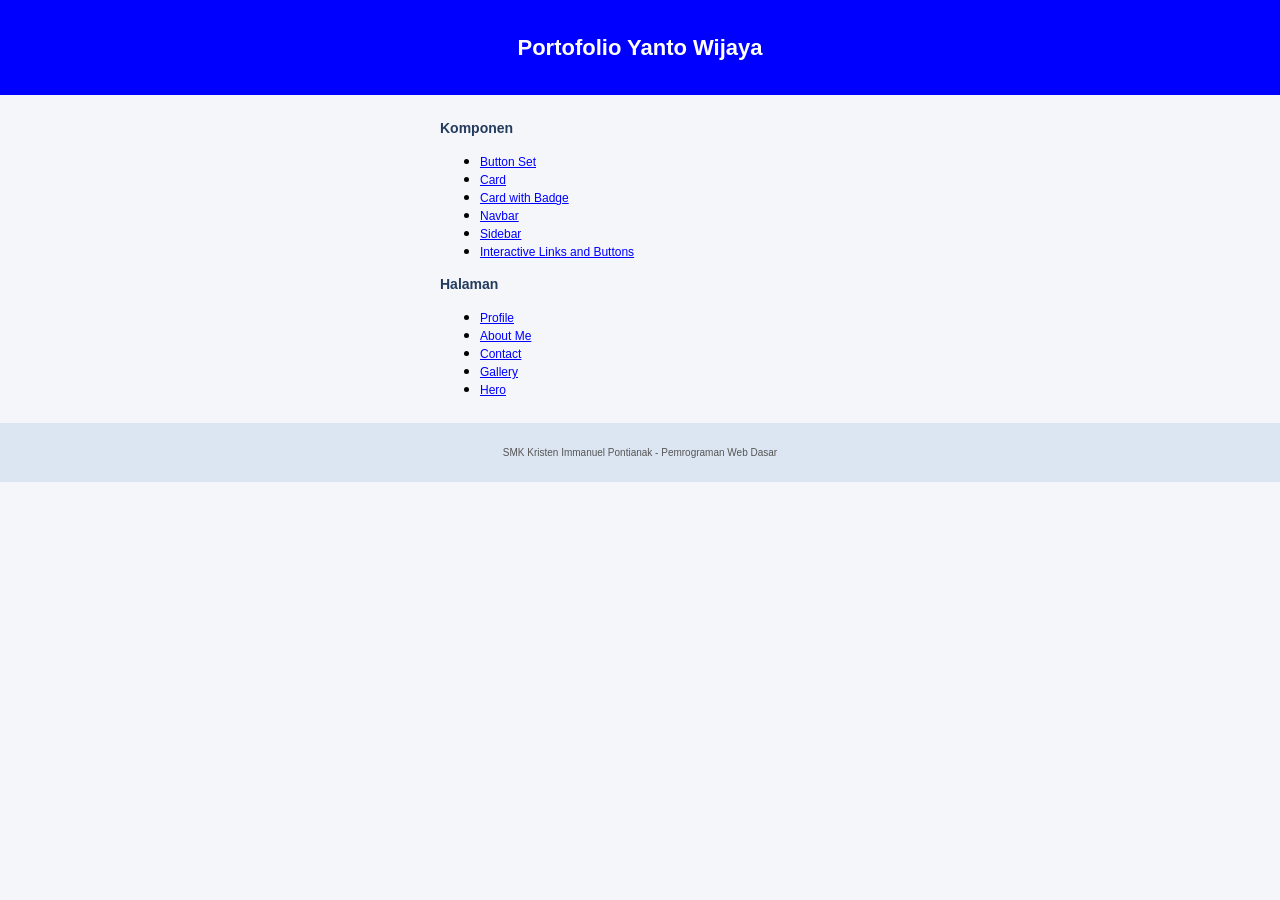
<file: index.html>
<!DOCTYPE html>
<html lang="id">
<head>
    <meta charset="UTF-8">
    <meta name="viewport" content="width=device-width, initial-scale=1.0">
    <title>Portofolio Yanto Wijaya</title>
    <link rel="stylesheet" href="style/index.css">
</head>
<body>

    <header>
        <h1>Portofolio Yanto Wijaya</h1>
    </header>

    <main>
        <section id="components">
            <h2>Komponen</h2>
            <ul>
                <li><a href="components/button-set.html">Button Set</a></li>
                <li><a href="components/card.html">Card</a></li>
                <li><a href="components/card-badge.html">Card with Badge</a></li>
                <li><a href="components/navbar.html">Navbar</a></li>
                <li><a href="components/sidebar.html">Sidebar</a></li>
                <li><a href="components/interactive.html">Interactive Links and Buttons</a></li>
            </ul>
        </section>

        <section id="pages">
            <h2>Halaman</h2>
            <ul>
                <li><a href="pages/profile.html">Profile</a></li>
                <li><a href="pages/about.html">About Me</a></li>
                <li><a href="pages/contact.html">Contact</a></li>
                <li><a href="pages/gallery.html">Gallery</a></li>
                <li><a href="pages/hero.html">Hero</a></li>
            </ul>
        </section>
    </main>

    <footer>
        <p>SMK Kristen Immanuel Pontianak - Pemrograman Web Dasar</p>
    </footer>

</body>
</html>
</file>
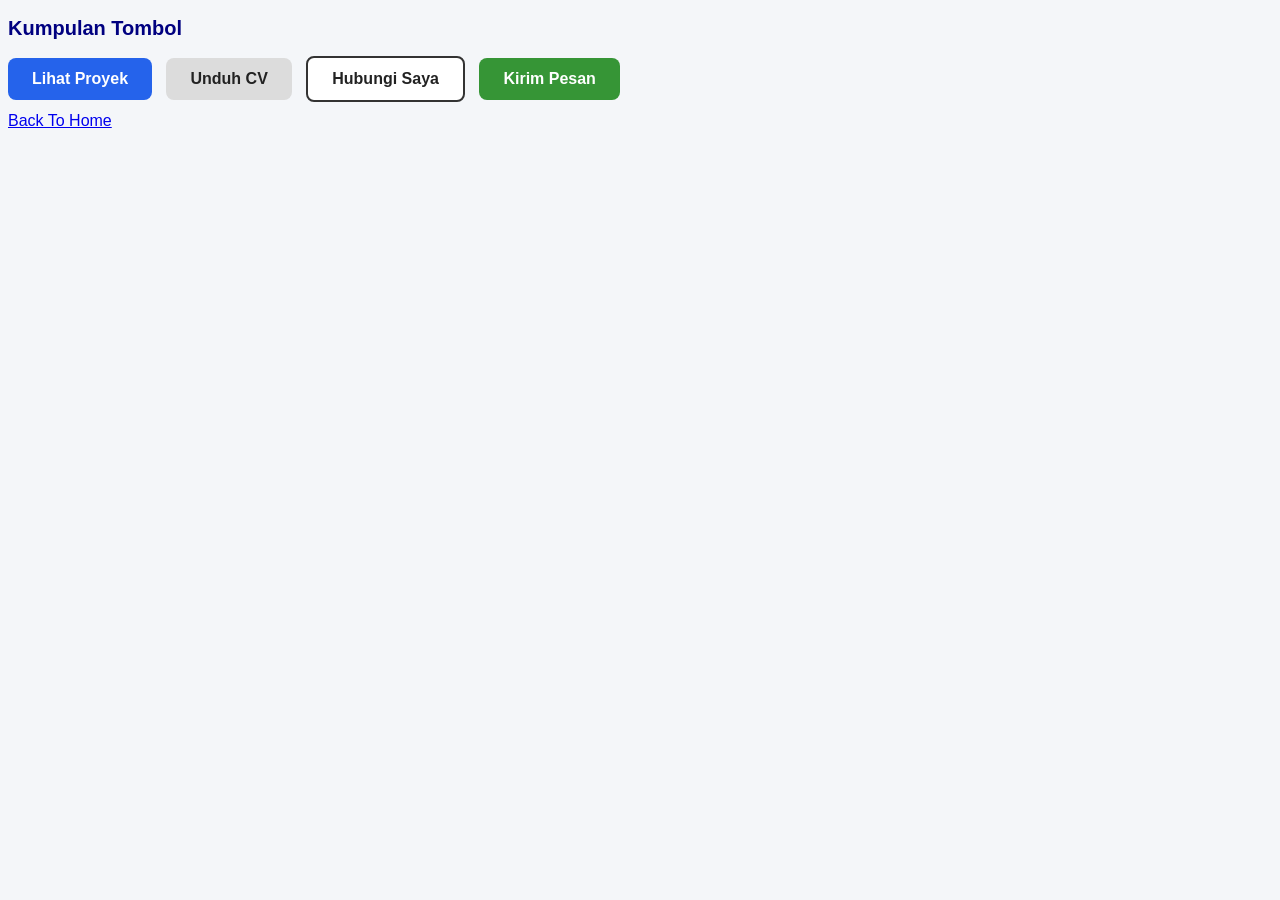
<file: components/button-set.html>
<!DOCTYPE html>

<html lang="id">
<head>
    <meta charset="UTF-8">
    <meta name="viewport" content="width=device-width, initial-scale=1.0">
    <title>Kumpulan Tombol</title>

<style>
    body {
        background-color: #f4f6f9;
        font-family: Arial, sans-serif;
    }

    h2 {
        color: navy;
        font-size: 20px;
    }

    .btn {
        display: inline-block;
        padding: 12px 24px;
        border-radius: 8px;
        font-weight: bold;
        text-decoration: none;
    }

    .button-group .btn {
        margin-right: 10px;
        margin-bottom: 10px;
    }

    .btn-primary {
        background-color: #2563eb;
        color: white;
    }

    .btn-secondary {
        background-color: rgb(220, 220, 220);
    }

    .btn-outline {
        background-color: white;
        border: 2px solid #333333;
    }

    .btn-send {
        background-color: rgba(34, 139, 34, 0.9);
        color: white;
    }

    .btn-secondary, .btn-outline {
        color: #222222;
    }

    .btn-primary:hover {
        background-color: darkblue;
    }

    .btn-secondary:hover {
        background-color: gray;
    }

    .btn-outline:hover {
        background-color: lightblue;
    }

    .btn-send:hover {
        background-color: darkgreen;
    }
</style>

</head>

<body>

<main>
    <h2>Kumpulan Tombol</h2>

    <div class="button-group">

        <a href="#" class="btn btn-primary">Lihat Proyek</a>

        <a href="#" class="btn btn-secondary">Unduh CV</a>

        <a href="#" class="btn btn-outline">Hubungi Saya</a>

        <a href="#" class="btn btn-send">Kirim Pesan</a>

    </div>

    <footer>
        <a href="../index.html">Back To Home</a>
    </footer>
</main>

</body>
</html>
</file>
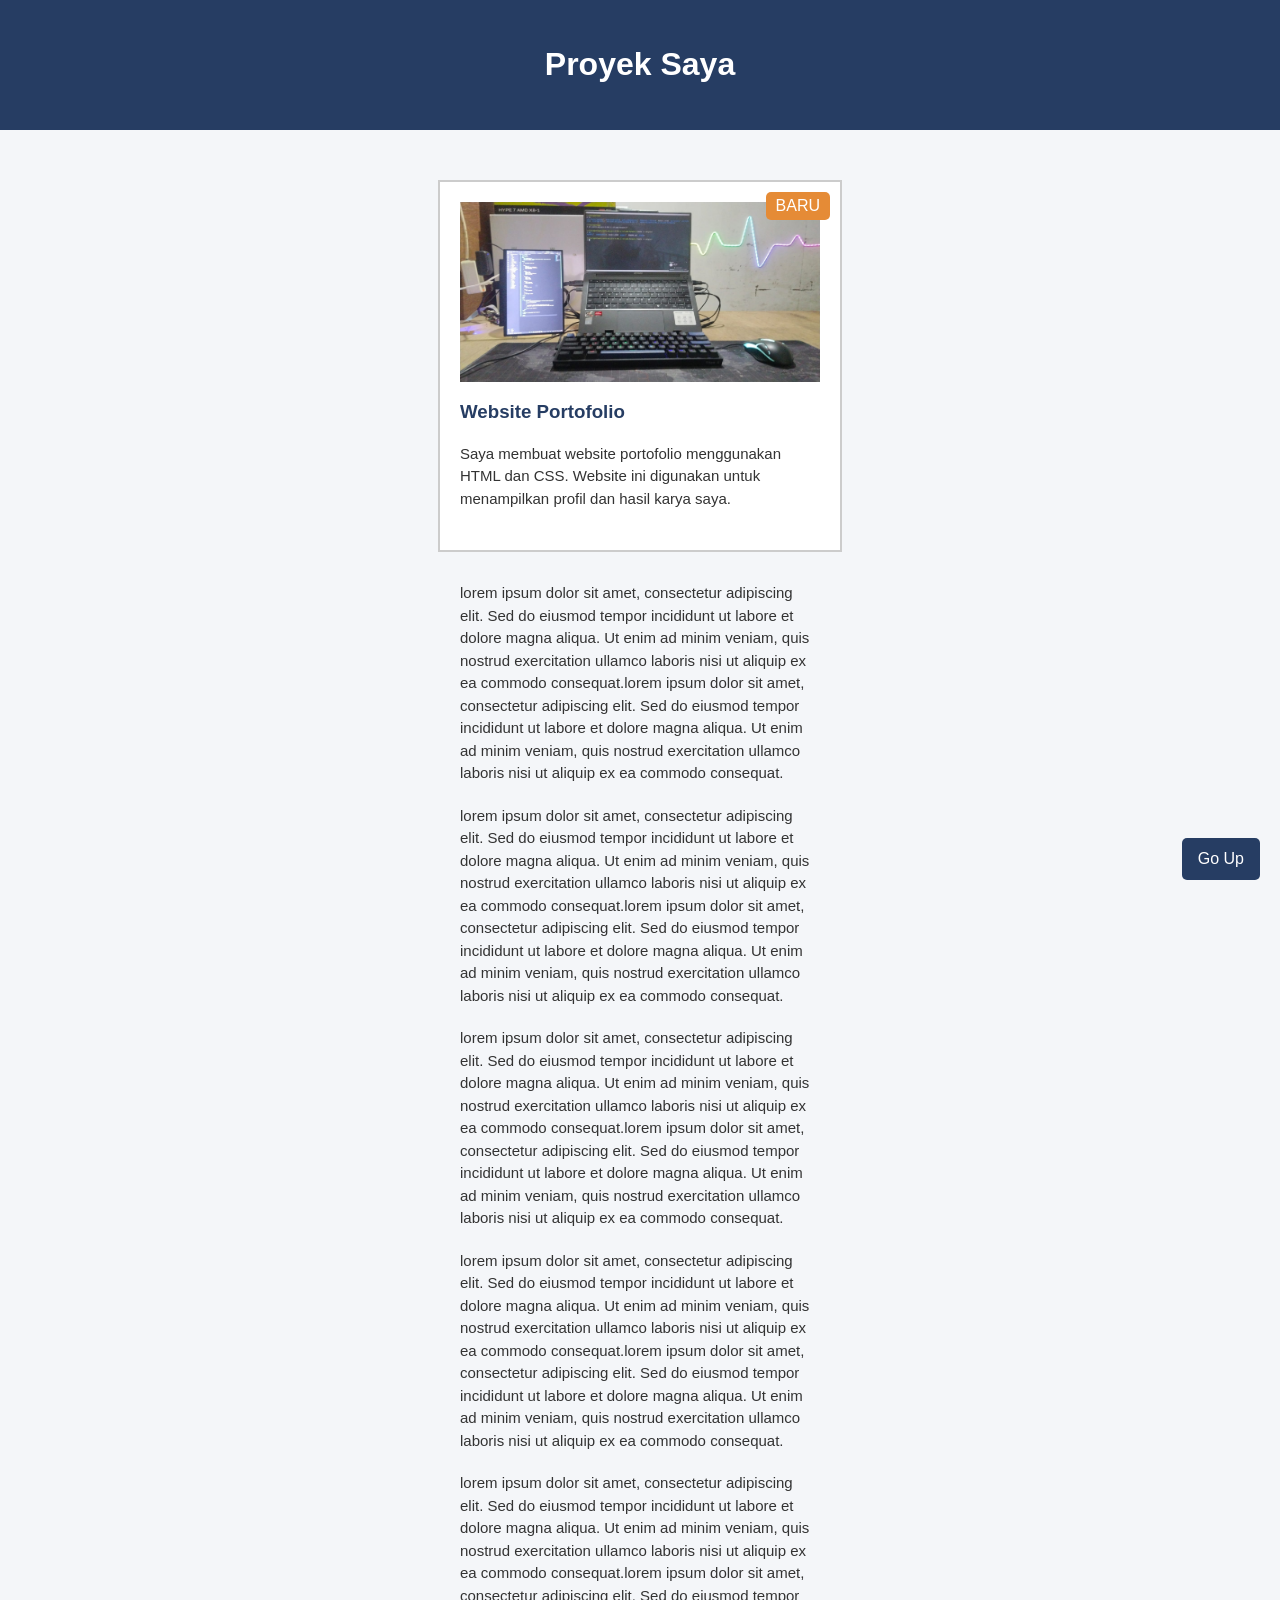
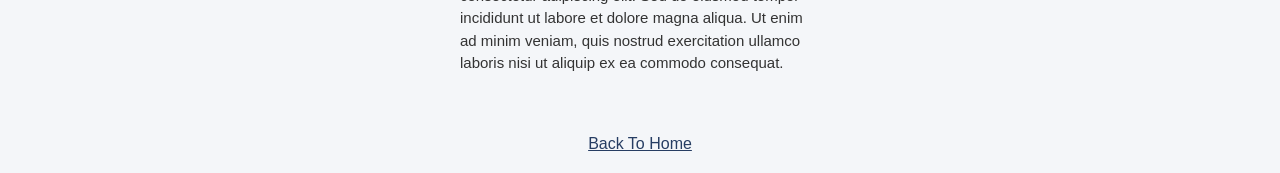
<file: components/card-badge.html>
<!DOCTYPE html>

<html lang="id">
<head>
    <meta charset="UTF-8">
    <meta name="viewport" content="width=device-width, initial-scale=1.0">
    <title>Kartu Proyek</title>

<style>
    body {
        margin: 0;
        background-color: #f4f6f9;
        font-family: Arial, sans-serif;
        color: #333333;
    }

    #top {
        padding: 25px;
        background-color: #263d63;
        color: #ffffff;
        text-align: center;
    }

    main {
        padding: 20px;
    }

    .card {
        position: relative;
        width: 360px;
        margin: 30px auto;
        padding: 20px;
        border: 2px solid #cccccc;
        background-color: #ffffff;
    }

    .card img {
        width: 100%;
        height: 180px;
        display: block;
    }

    .card .badge {
        position: absolute;
        top: 10px;
        right: 10px;
        padding: 5px 10px;
        background-color: #e58b36;
        color: #ffffff;
        border-radius: 5px;
    }

    .card h3 {
        color: #263d63;
    }

    .card p {
        font-size: 15px;
        line-height: 1.5;
    }

    main p {
        width: 360px;
        margin: 20px auto;
        font-size: 15px;
        line-height: 1.5;
    }

    footer {
        padding: 20px;
        text-align: center;
    }

    footer a {
        color: #263d63;
    }

    .back-to-top {
        position: fixed;
        right: 20px;
        bottom: 20px;
        z-index: 1000;
        padding: 12px 16px;
        background-color: #263d63;
        color: #ffffff;
        text-decoration: none;
        border-radius: 5px;
    }

    .back-to-top:hover {
        background-color: #e58b36;
    }
</style>

</head>
<body>

<header id="top">
    <h1>Proyek Saya</h1>
</header>

<main>
    <div class="card">
        <img src="../assets/images/project.jpg" alt="Proyek Website Portofolio">

        <span class="badge">BARU</span>

        <h3>Website Portofolio</h3>

        <p>
            Saya membuat website portofolio menggunakan HTML dan CSS.
            Website ini digunakan untuk menampilkan profil dan hasil karya saya.
        </p>
    </div>

    <p>
        lorem ipsum dolor sit amet, consectetur adipiscing elit. Sed do eiusmod tempor incididunt ut labore et dolore magna aliqua. Ut enim ad minim veniam, quis nostrud exercitation ullamco laboris nisi ut aliquip ex ea commodo consequat.lorem ipsum dolor sit amet, consectetur adipiscing elit. Sed do eiusmod tempor incididunt ut labore et dolore magna aliqua. Ut enim ad minim veniam, quis nostrud exercitation ullamco laboris nisi ut aliquip ex ea commodo consequat.
    </p>

    <p>
        lorem ipsum dolor sit amet, consectetur adipiscing elit. Sed do eiusmod tempor incididunt ut labore et dolore magna aliqua. Ut enim ad minim veniam, quis nostrud exercitation ullamco laboris nisi ut aliquip ex ea commodo consequat.lorem ipsum dolor sit amet, consectetur adipiscing elit. Sed do eiusmod tempor incididunt ut labore et dolore magna aliqua. Ut enim ad minim veniam, quis nostrud exercitation ullamco laboris nisi ut aliquip ex ea commodo consequat.
    </p>

    <p>
        lorem ipsum dolor sit amet, consectetur adipiscing elit. Sed do eiusmod tempor incididunt ut labore et dolore magna aliqua. Ut enim ad minim veniam, quis nostrud exercitation ullamco laboris nisi ut aliquip ex ea commodo consequat.lorem ipsum dolor sit amet, consectetur adipiscing elit. Sed do eiusmod tempor incididunt ut labore et dolore magna aliqua. Ut enim ad minim veniam, quis nostrud exercitation ullamco laboris nisi ut aliquip ex ea commodo consequat.
    </p>

    <p>
        lorem ipsum dolor sit amet, consectetur adipiscing elit. Sed do eiusmod tempor incididunt ut labore et dolore magna aliqua. Ut enim ad minim veniam, quis nostrud exercitation ullamco laboris nisi ut aliquip ex ea commodo consequat.lorem ipsum dolor sit amet, consectetur adipiscing elit. Sed do eiusmod tempor incididunt ut labore et dolore magna aliqua. Ut enim ad minim veniam, quis nostrud exercitation ullamco laboris nisi ut aliquip ex ea commodo consequat.
    </p>

    <p>
        lorem ipsum dolor sit amet, consectetur adipiscing elit. Sed do eiusmod tempor incididunt ut labore et dolore magna aliqua. Ut enim ad minim veniam, quis nostrud exercitation ullamco laboris nisi ut aliquip ex ea commodo consequat.lorem ipsum dolor sit amet, consectetur adipiscing elit. Sed do eiusmod tempor incididunt ut labore et dolore magna aliqua. Ut enim ad minim veniam, quis nostrud exercitation ullamco laboris nisi ut aliquip ex ea commodo consequat.
    </p>
</main>

<footer>
    <a href="../index.html">Back To Home</a>
</footer>

<a href="#top" class="back-to-top">Go Up</a>

</body>
</html>
</file>
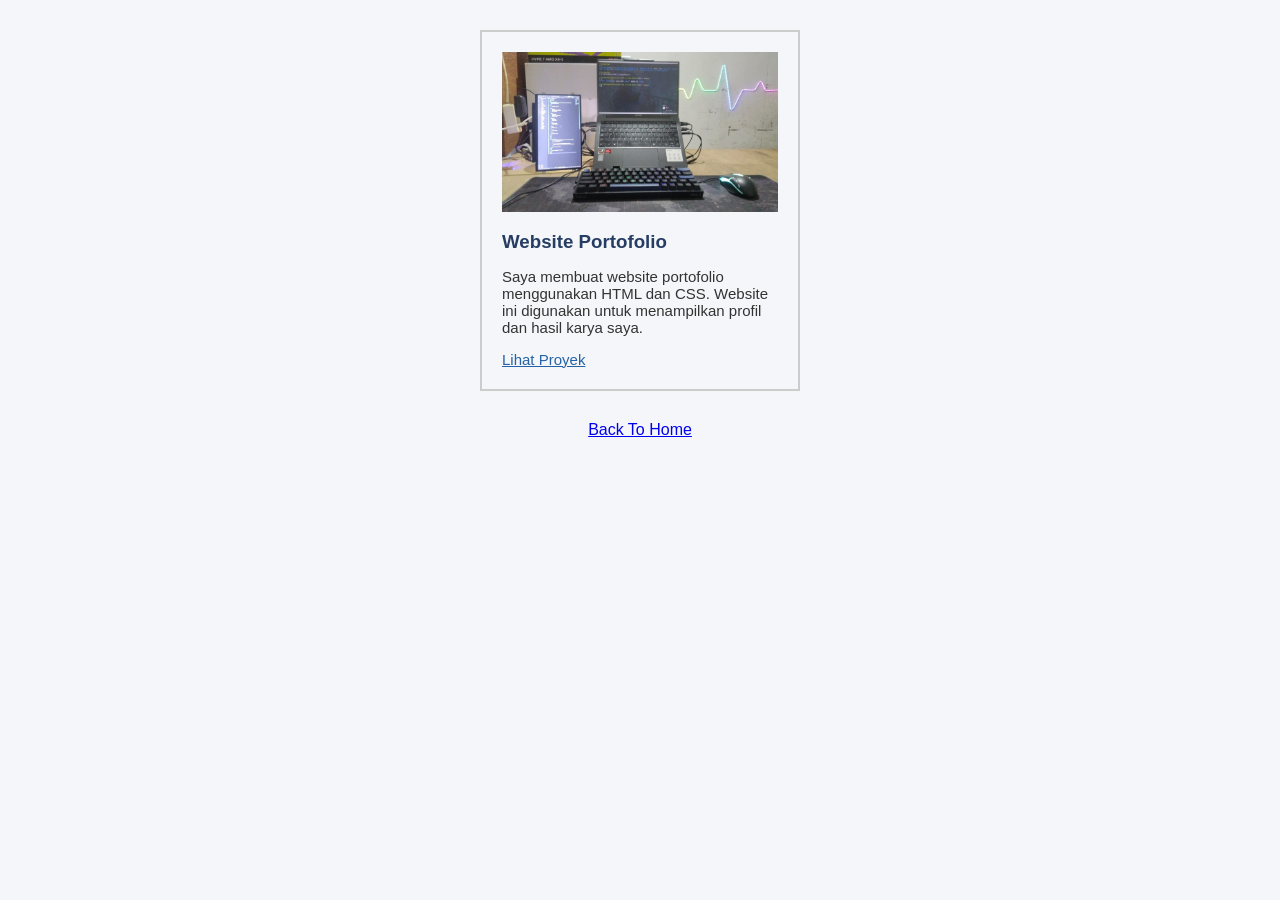
<file: components/card.html>
<!DOCTYPE html>

<html lang="id">
<head>
    <meta charset="UTF-8">
    <meta name="viewport" content="width=device-width, initial-scale=1.0">
    <title>Kartu Proyek</title>

<style>
    * {
        box-sizing: border-box;
    }

    body {
        margin: 0;
        background-color: #f4f6f9;
        font-family: Arial, sans-serif;
        color: #333333;
    }

    .card {
        width: 320px;
        padding: 20px;
        border: 2px solid #cccccc;
        margin: 30px auto;
    }

    .card img {
        width: 100%;
        height: 160px;
        display: block;
    }

    .card h3 {
        color: #263d63;
        margin-bottom: 8px;
    }

    .card p,
    .card a {
        font-size: 15px;
    }

    .card a {
        color: #2563a6;
    }

    footer {
        text-align: center;
    }
</style>

</head>
<body>

<main>
    <div class="card">
        <img src="../assets/images/project.jpg" alt="Proyek Website Portofolio">

        <h3>Website Portofolio</h3>

        <p>
            Saya membuat website portofolio menggunakan HTML dan CSS.
            Website ini digunakan untuk menampilkan profil dan hasil karya saya.
        </p>

        <a href="#">Lihat Proyek</a>
    </div>
</main>

<footer>
    <a href="../index.html">Back To Home</a>
</footer>

</body>
</html>
</file>
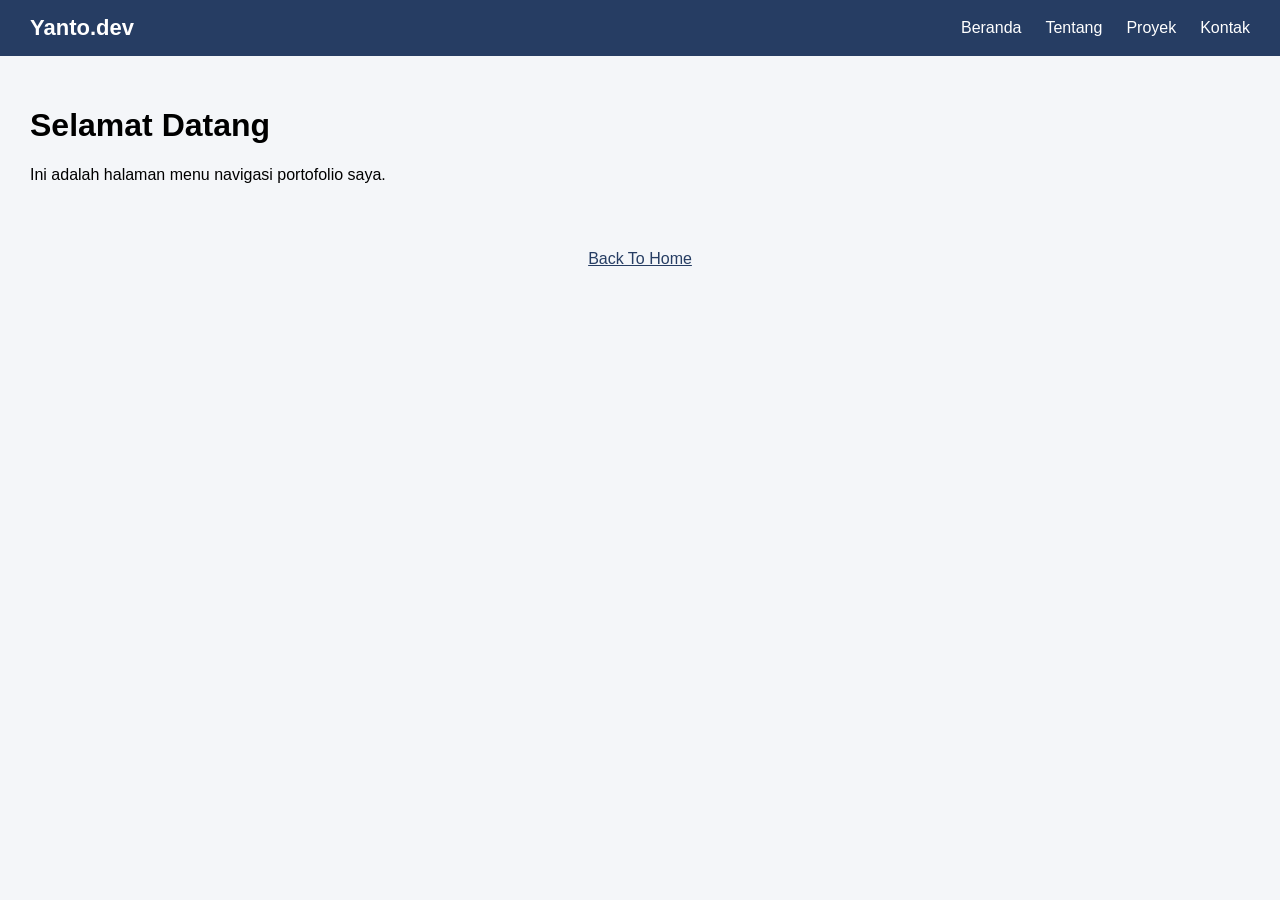
<file: components/navbar.html>
<!DOCTYPE html>
<html lang="en">
<head>
    <meta charset="UTF-8">
    <meta name="viewport" content="width=device-width, initial-scale=1.0">
    <title>menu navigasi</title>
    <link rel="stylesheet" href="../style/navbar.css">
</head>
<body>
   <header id="main-header">
    <nav class="navbar">
        <div class="logo">Yanto.dev</div>

        <ul class="nav-menu">
            <li><a href="../index.html">Beranda</a></li>
            <li><a href="../pages/about.html">Tentang</a></li>
            <li><a href="../pages/gallery.html">Proyek</a></li>
            <li><a href="../pages/contact.html">Kontak</a></li>
        </ul>
    </nav>
</header>

<main>
    <h1>Selamat Datang</h1>
    <p>Ini adalah halaman menu navigasi portofolio saya.</p>
</main>

<footer>
    <a href="../index.html">Back To Home</a>
</footer>
</body>
</html>
</file>
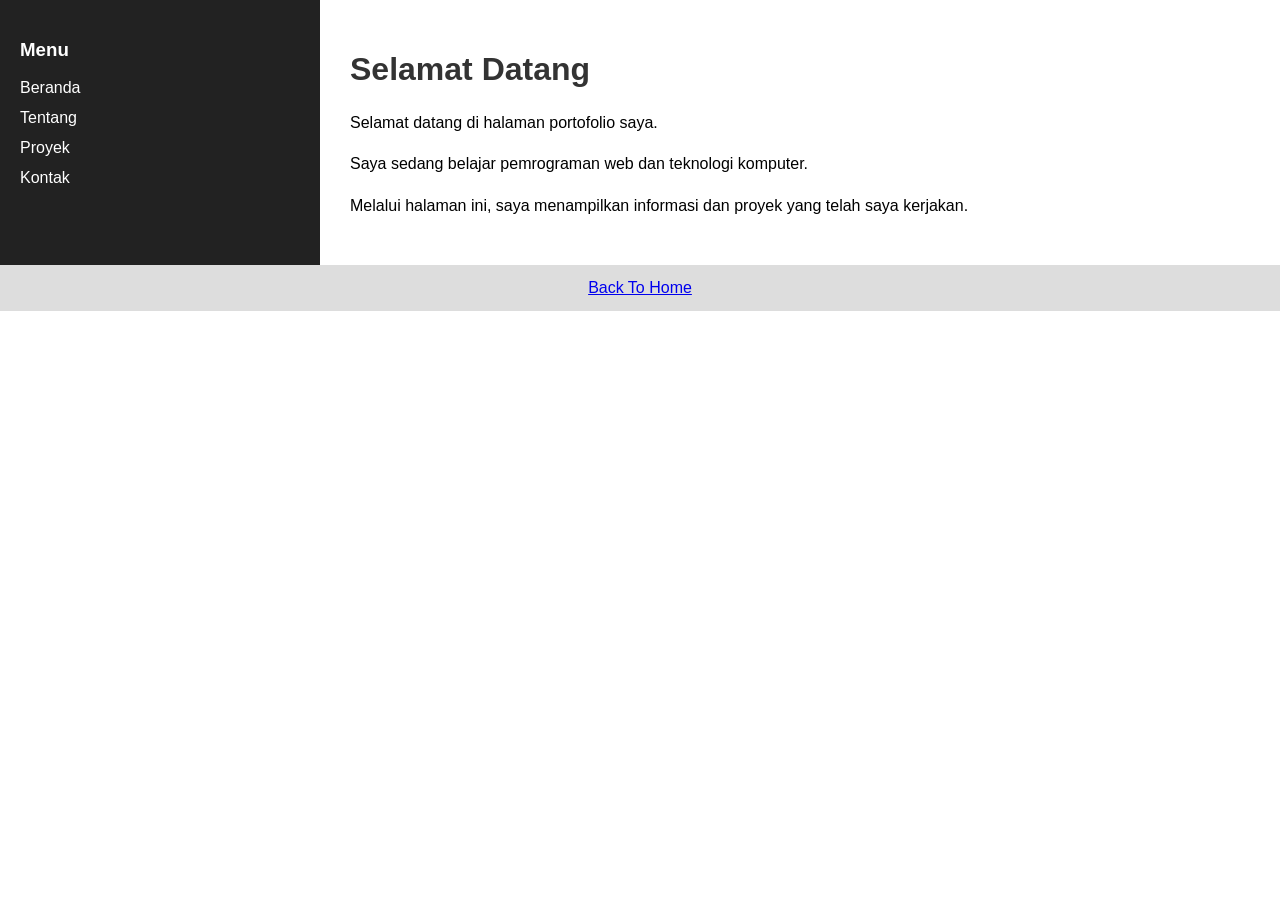
<file: components/sidebar.html>
<!DOCTYPE html>
<html lang="id">
<head>
    <meta charset="UTF-8">
    <meta name="viewport" content="width=device-width, initial-scale=1.0">
    <title>Sidebar</title>

    <style>
        * {
            box-sizing: border-box;
        }

        body {
            margin: 0;
            font-family: Arial, sans-serif;
        }

        .layout {
            display: flex;
        }

        #sidebar {
            width: 25%;
            background-color: #222;
            color: white;
            padding: 20px;
        }

        #sidebar nav {
            display: flex;
            flex-direction: column;
            gap: 12px;
        }

        #sidebar a {
            color: white;
            text-decoration: none;
        }

        #sidebar a:hover {
            color: #00bcd4;
        }

        .main-content {
            width: 75%;
            padding: 30px;
        }

        .main-content h1 {
            color: #333333;
        }

        .main-content p {
            line-height: 1.6;
        }

        footer {
            text-align: center;
            padding: 14px;
            background-color: #ddd;
        }
    </style>
</head>
<body>

    <div class="layout">
        <aside id="sidebar">
            <h3>Menu</h3>

            <nav>
                <a href="../index.html">Beranda</a>
                <a href="../pages/about.html">Tentang</a>
                <a href="../pages/gallery.html">Proyek</a>
                <a href="../pages/contact.html">Kontak</a>
            </nav>
        </aside>

        <main class="main-content">
            <h1>Selamat Datang</h1>

            <p>Selamat datang di halaman portofolio saya.</p>

            <p>Saya sedang belajar pemrograman web dan teknologi komputer.</p>

            <p>Melalui halaman ini, saya menampilkan informasi dan proyek yang telah saya kerjakan.</p>
        </main>
    </div>

    <footer>
        <a href="../index.html">Back To Home</a>
    </footer>

</body>
</html>
</file>
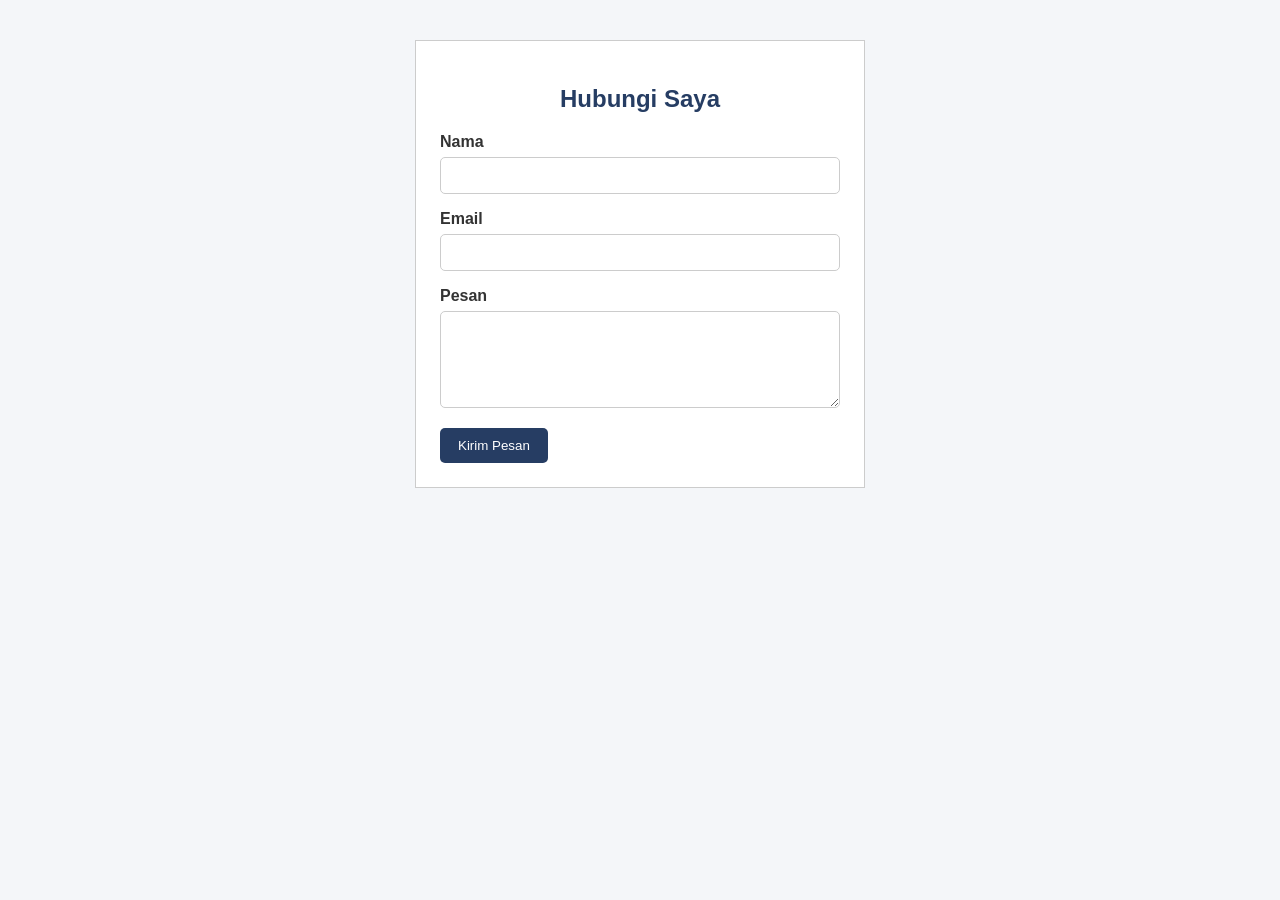
<file: pages/contact.html>
<!DOCTYPE html>
<html lang="en">
<head>
    <meta charset="UTF-8">
    <meta name="viewport" content="width=device-width, initial-scale=1.0">
    <title>Contact Me</title>
<style>
    body {
        margin: 0;
        background-color: #f4f6f9;
        font-family: Arial, sans-serif;
        color: #333333;
    }

    #contact {
        padding: 40px 20px;
    }

    .contact-form {
        width: 400px;
        margin: 0 auto;
        padding: 24px;
        border: 1px solid #cccccc;
        background-color: #ffffff;
    }

    .contact-form h2 {
        text-align: center;
        color: #263d63;
    }

    .form-group {
        margin-bottom: 16px;
    }

    .form-group label {
        display: block;
        font-weight: bold;
        margin-bottom: 6px;
    }

    .form-group input,
    .form-group textarea {
        width: 100%;
        box-sizing: border-box;
        padding: 10px;
        border: 1px solid #cccccc;
        border-radius: 5px;
    }

    .form-group input:focus,
    .form-group textarea:focus {
        background-color: #f0f5ff;
        border-color: #263d63;
        outline: none;
    }

    .btn-submit {
        padding: 10px 18px;
        background-color: #263d63;
        color: #ffffff;
        border: none;
        border-radius: 5px;
        cursor: pointer;
    }

    .btn-submit:hover {
        background-color: #e58b36;
    }
</style>
</head>
<body>
    <section id="contact">
    <form class="contact-form">
        <h2>Hubungi Saya</h2>

        <div class="form-group">
            <label for="nama">Nama</label>
            <input type="text" id="nama" name="nama">
        </div>

        <div class="form-group">
            <label for="email">Email</label>
            <input type="email" id="email" name="email">
        </div>

        <div class="form-group">
            <label for="pesan">Pesan</label>
            <textarea id="pesan" name="pesan" rows="5"></textarea>
        </div>

        <button type="submit" class="btn-submit">Kirim Pesan</button>
    </form>
</section>
</body>
</html>
</file>
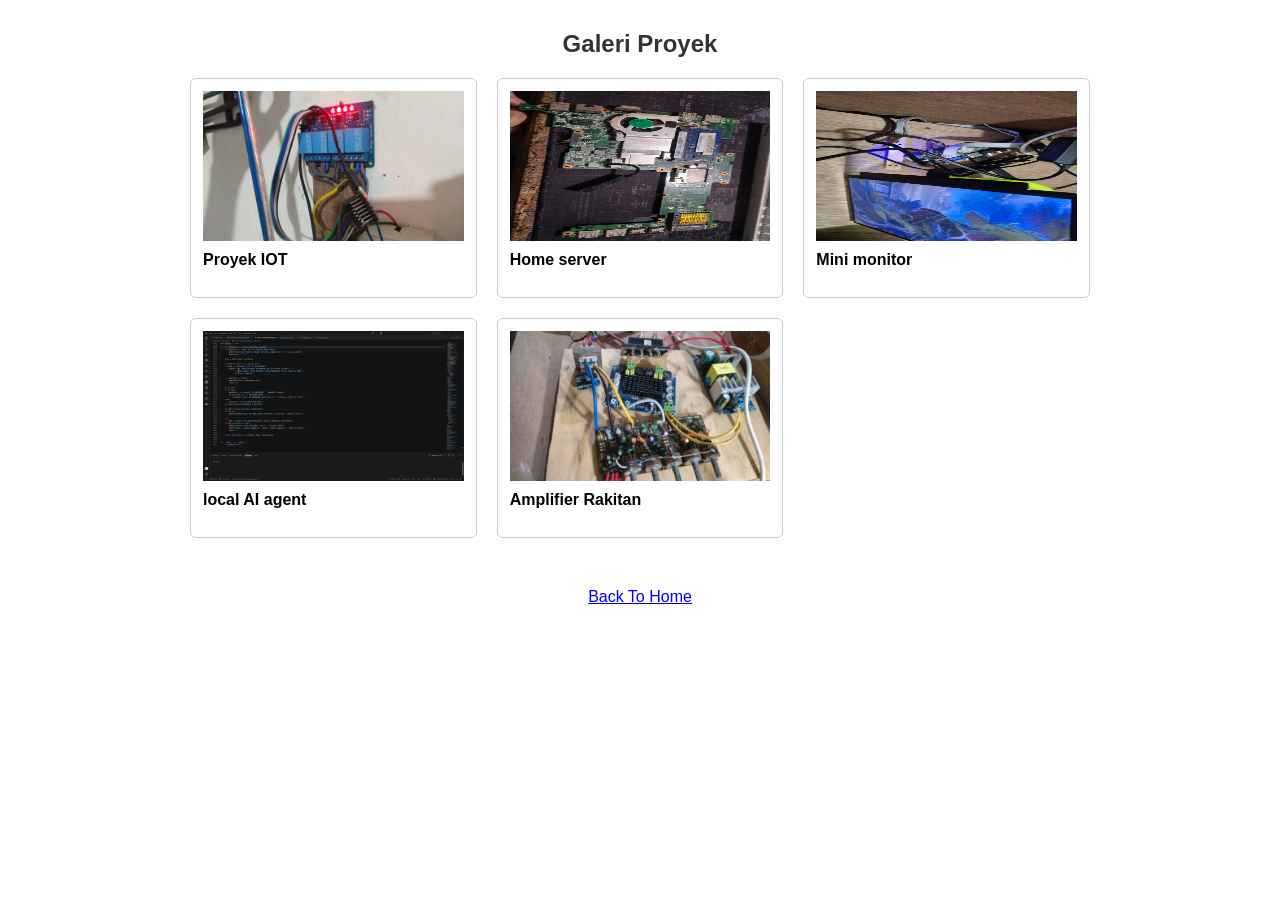
<file: pages/gallery.html>
<!DOCTYPE html>
<html lang="id">
<head>
    <meta charset="UTF-8">
    <meta name="viewport" content="width=device-width, initial-scale=1.0">
    <title>Galeri Proyek</title>
    <link rel="stylesheet" href="../style/gallery.css">
</head>
<body>

    <main>
        <section id="gallery">
            <h2>Galeri Proyek</h2>

            <div class="gallery">
                <article class="gallery-item">
                    <img src="../assets/images/proyek1.jpeg" alt="Proyek 1">
                    <h3>Proyek IOT</h3>
                </article>

                <article class="gallery-item">
                    <img src="../assets/images/proyek2.jpeg" alt="Proyek 2">
                    <h3>Home server</h3>
                </article>

                <article class="gallery-item">
                    <img src="../assets/images/proyek3.jpeg" alt="Proyek 3">
                    <h3>Mini monitor</h3>
                </article>

                <article class="gallery-item">
                    <img src="../assets/images/proyek4.png" alt="Proyek 4">
                    <h3>local AI agent</h3>
                </article>

                <article class="gallery-item">
                    <img src="../assets/images/proyek5.jpeg" alt="Proyek 5">
                    <h3>Amplifier Rakitan</h3>
                </article>
            </div>
        </section>
    </main>

    <footer>
        <a href="../index.html">Back To Home</a>
    </footer>

</body>
</html>
</file>
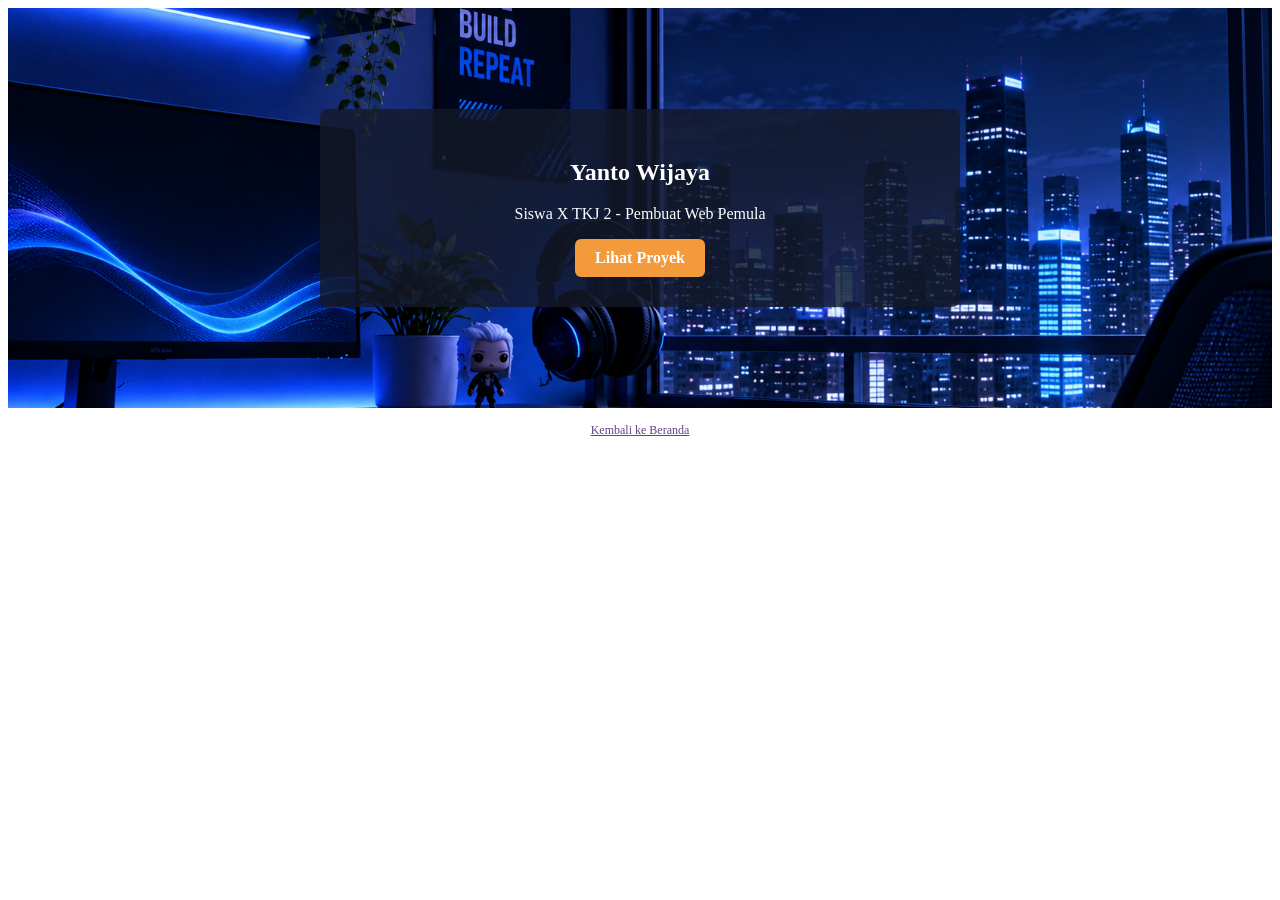
<file: pages/hero.html>
<!DOCTYPE html>
<html lang="id">
<head>
    <meta charset="UTF-8">
    <meta name="viewport" content="width=device-width, initial-scale=1.0">
    <title>Hero Section</title>
    <link rel="stylesheet" href="../style/hero.css">
</head>
<body>

    <main>
        <section id="hero">
            <div class="hero-content">
                <h1>Yanto Wijaya</h1>
                <p>Siswa X TKJ 2 - Pembuat Web Pemula</p>
                <a href="gallery.html" class="btn">Lihat Proyek</a>
            </div>
        </section>
    </main>

    <footer>
        <a href="../index.html">Kembali ke Beranda</a>
    </footer>

</body>
</html>
</file>
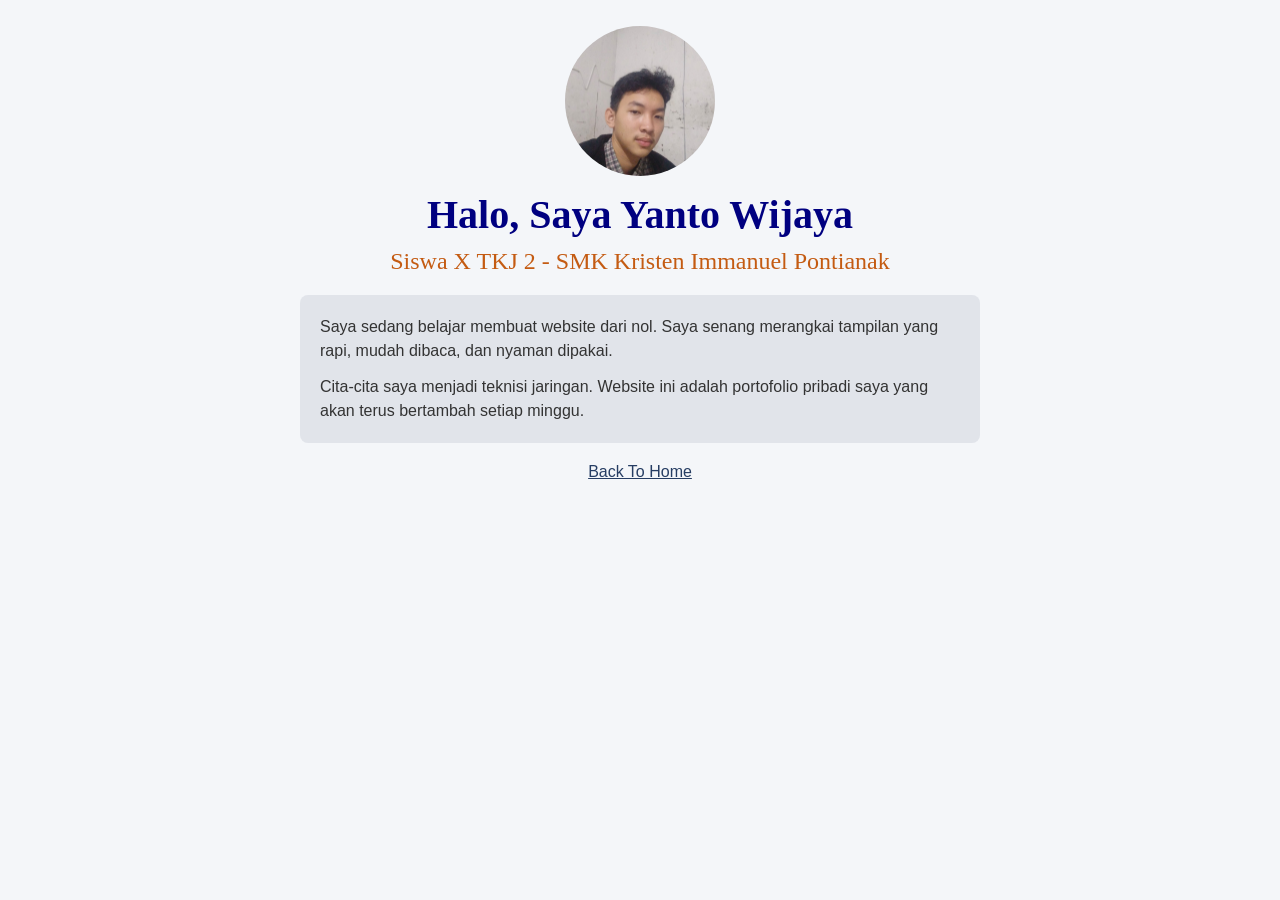
<file: pages/profile.html>
<!DOCTYPE html>

<html lang="id">
<head>
    <meta charset="UTF-8">
    <meta name="viewport" content="width=device-width, initial-scale=1.0">
    <title>Profile</title>
</head>

<body style="margin: 0; min-height: 100vh; background-color: #f4f6f9; font-family: Arial, sans-serif; color: #333333;">

<main style="max-width: 680px; margin: 0 auto; padding: 26px 20px; text-align: center;">

    <img
        src="../assets/images/foto-profile.jpg"
        alt="Foto Profil Yanto Wijaya"
        style="width: 150px; height: 150px; object-fit: cover; border-radius: 50%; display: block; margin: 0 auto 15px;"
    >

    <h1 style="margin: 8px 0 10px; color: navy; font-family: Georgia, 'Times New Roman', serif; font-size: 40px; font-weight: bold; text-align: center;">
        Halo, Saya Yanto Wijaya
    </h1>

    <h2 style="margin: 0 0 20px; color: rgb(196, 91, 18); font-family: Georgia, 'Times New Roman', serif; font-size: 24px; font-weight: normal; text-align: center;">
        Siswa X TKJ 2 - SMK Kristen Immanuel Pontianak
    </h2>

    <div style="background-color: rgba(223, 227, 233, 0.9); border-radius: 8px; padding: 20px; text-align: left;">

        <p style="margin: 0 0 12px; color: #333333; font-family: Arial, sans-serif; font-size: 16px; text-align: left; line-height: 1.5;">
            Saya sedang belajar membuat website dari nol. Saya senang merangkai tampilan yang rapi, mudah dibaca, dan nyaman dipakai.
        </p>

        <p style="margin: 0; color: #333333; font-family: Arial, sans-serif; font-size: 16px; text-align: left; line-height: 1.5;">
            Cita-cita saya menjadi teknisi jaringan. Website ini adalah portofolio pribadi saya yang akan terus bertambah setiap minggu.
        </p>

    </div>

    <footer style="margin-top: 20px; font-family: Arial, sans-serif; font-size: 16px;">
        <a href="../index.html" style="color: #263d63; text-decoration: underline;">
            Back To Home
        </a>
    </footer>

</main>

</body>
</html>
</file>
<file: style/index.css>
body {
    margin: 0;
    background-color: #f4f6f9;
    font-family: Arial, sans-serif;
}

header {
    text-align: center;
    background-color: blue;
    color: white;
    padding: 20px;
}

header h1 {
    font-size: 22px;
}

main {
    width: 400px;
    margin: 25px auto;
}

#components h2,
#pages h2 {
    color: #243b5e;
    font-size: 14px;
}

main a {
    color: blue;
    font-size: 12px;
}

footer {
    font-size: 10px;
    text-align: center;
    background-color: #dce6f2;
    color: #555555;
    padding: 14px;
}
</file>
<file: style/navbar.css>
body {
    margin: 0;
    font-family: Arial, sans-serif;
    background-color: #f4f6f9;
}

#main-header {
    background-color: #263d63;
}

.navbar {
    display: flex;
    justify-content: space-between;
    align-items: center;
    padding: 15px 30px;
}

.logo {
    color: #ffffff;
    font-size: 22px;
    font-weight: bold;
}

.nav-menu {
    display: flex;
    gap: 24px;
    margin: 0;
    padding: 0;
}

.nav-menu > li {
    list-style: none;
}

.nav-menu a {
    color: #ffffff;
    text-decoration: none;
}

.nav-menu a:hover {
    color: #e58b36;
}

main {
    padding: 30px;
}

footer {
    padding: 20px;
    text-align: center;
}

footer a {
    color: #263d63;
}
</file>
<file: style/gallery.css>
body {
    margin: 0;
    font-family: Arial, sans-serif;
}

#gallery {
    width: 900px;
    margin: 30px auto;
}

#gallery h2 {
    text-align: center;
    color: #333;
}

.gallery {
    display: grid;
    grid-template-columns: repeat(3, 1fr);
    gap: 20px;
}

.gallery > .gallery-item {
    padding: 12px;
    border: 1px solid #ccc;
    border-radius: 6px;
    box-sizing: border-box;
}

.gallery-item img {
    width: 100%;
    height: 150px;
    display: block;
}

.gallery-item h3 {
    font-size: 16px;
    margin-top: 10px;
}

footer {
    text-align: center;
    padding: 20px;
}
</file>
<file: style/hero.css>
#hero {
    height: 400px;
    background-image: url("../assets/images/hero-background.png");
    background-size: cover;
    background-position: center;
    text-align: center;
    display: flex;
    align-items: center;
}

.hero-content {
    width: 640px;
    box-sizing: border-box;
    margin: 0 auto;
    padding: 30px;
    background: rgba(20, 25, 40, 0.8);
    border-radius: 8px;
}

.hero-content h1,
.hero-content p {
    color: white;
    animation-name: slide-up;
    animation-duration: 1.2s;
    animation-timing-function: ease-out;
    animation-delay: 0.3s;
    animation-iteration-count: 1;
    animation-direction: normal;
    animation-fill-mode: backwards;
}

.hero-content p {
    animation-delay: 0.6s;
}

.btn {
    display: inline-block;
    padding: 10px 20px;
    background-color: #f39a3c;
    color: white;
    text-decoration: none;
    border-radius: 6px;
    font-weight: bold;
}

footer {
    text-align: center;
    padding: 12px;
}

footer a {
    color: #65418a;
    font-size: 12px;
}

@keyframes slide-up {
    0% {
        transform: translateY(60px);
        opacity: 0;
    }

    25% {
        transform: translateY(40px);
        opacity: 0.25;
    }

    50% {
        transform: translateY(20px);
        opacity: 0.5;
    }

    75% {
        transform: translateY(8px);
        opacity: 0.8;
    }

    100% {
        transform: translateY(0);
        opacity: 1;
    }
}
</file>
